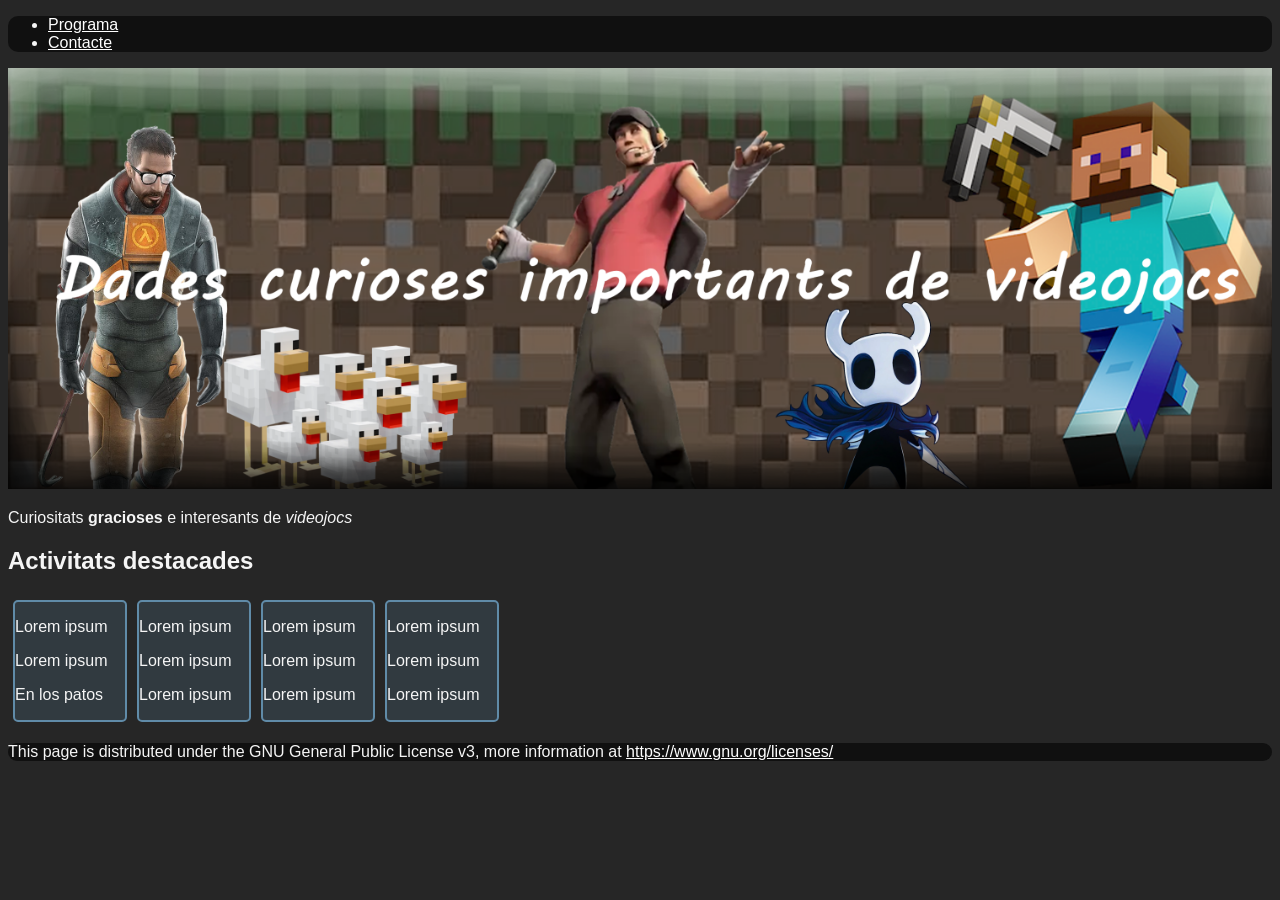
<file: index.html>
<!-- 
    Copyright (C) 2026  GreenKato5000

    This program is free software: you can redistribute it and/or modify
    it under the terms of the GNU General Public License as published by
    the Free Software Foundation, either version 3 of the License, or
    (at your option) any later version.

    This program is distributed in the hope that it will be useful,
    but WITHOUT ANY WARRANTY; without even the implied warranty of
    MERCHANTABILITY or FITNESS FOR A PARTICULAR PURPOSE.  See the
    GNU General Public License for more details.

    You should have received a copy of the GNU General Public License
    along with this program.  If not, see <https://www.gnu.org/licenses/>.
-->
<!DOCTYPE html> 
<html lang="en"> 
<head>
    <link rel="stylesheet" href="styles.css">
    <meta charset="UTF-8"> <!-- Codificacion del documento -->
    <meta name="viewport" content="width=device-width, initial-scale=1.0"> 
    <title>pagina principal</title> 
</head> 
<body> 
    <header> 
        <nav> 
            <ul> 
                <li><a href="programa.html">Programa</a></li> <!-- enlace de la navegacion a programa.html -->
                <li><a href="contacte.html">Contacte</a></li> <!-- enlace de la navegacion a contacte.html -->
            </ul> 
        </nav> 
    </header> 
    <main> 
        <img src="src/banner.png" alt="Dades curioses importants de videojocs" class="banner">
        <p>Curiositats <strong>gracioses</strong> e interesants de <em>videojocs</em></p>
        <h2>Activitats destacades</h2>
        <div class="actividades">
            <div class="actividad"> <!-- TODO: Añadir texto para esto -->
                <p>Lorem ipsum
                <p>Lorem ipsum
                <p>En los patos</p>
            </div>
            <div class="actividad"> <!-- TODO: Añadir texto para esto -->
                <p>Lorem ipsum
                <p>Lorem ipsum
                <p>Lorem ipsum</p>
            </div>
            <div class="actividad"> <!-- TODO: Añadir texto para esto -->
                <p>Lorem ipsum
                <p>Lorem ipsum
                <p>Lorem ipsum</p>
            </div>
            <div class="actividad"> <!-- TODO: Añadir texto para esto -->
                <p>Lorem ipsum
                <p>Lorem ipsum
                <p>Lorem ipsum</p>
            </div>
        </div>
    </main> 
    <footer>
        <p>This page is distributed under the GNU General Public License v3, more information at <a href="https://www.gnu.org/licenses/">https://www.gnu.org/licenses/</a></p>
    </footer> 
</body> 
</html>
</file>
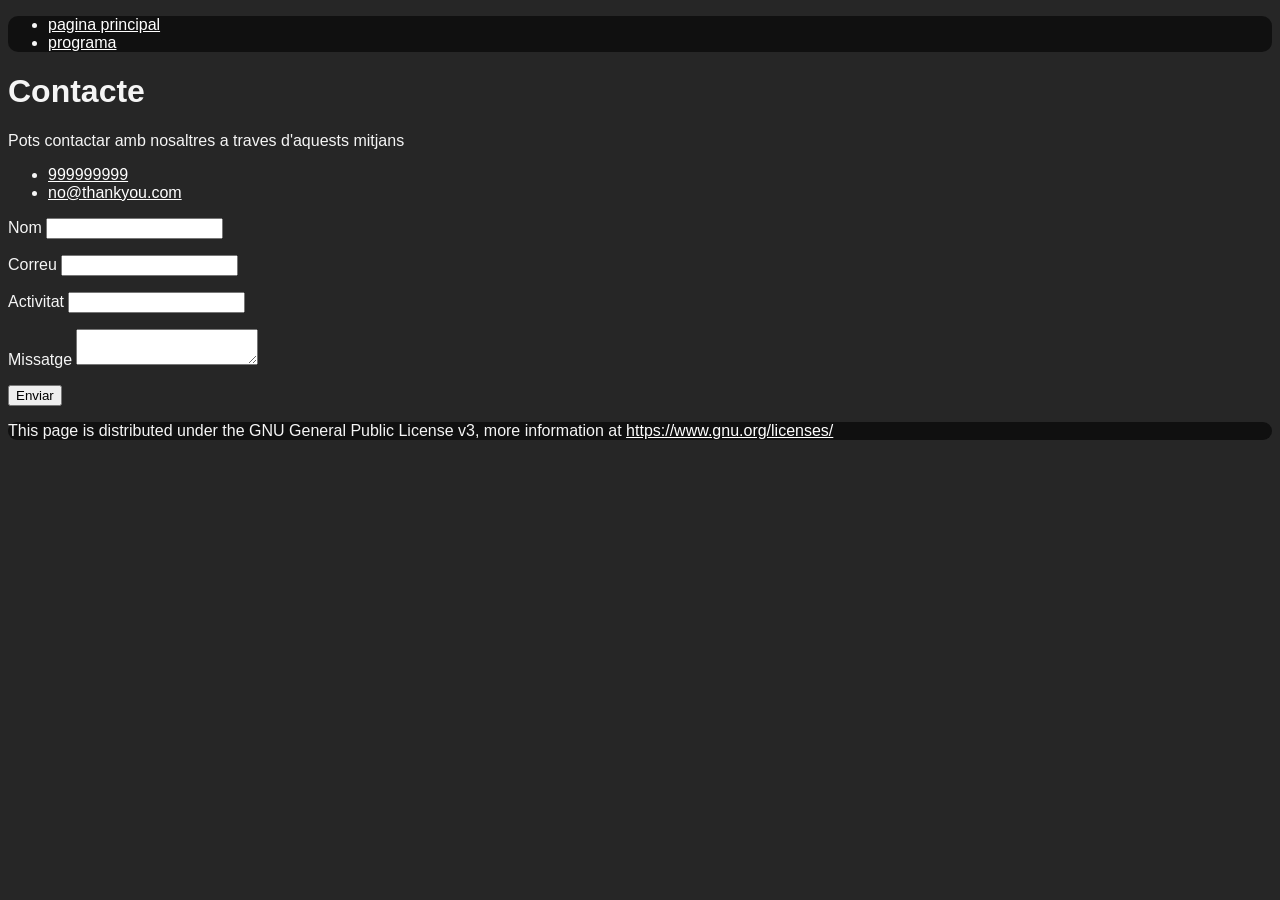
<file: contacte.html>
<!-- 
    Copyright (C) 2026  GreenKato5000

    You should have received a copy of the GNU General Public License
    along with this program.  If not, see <https://www.gnu.org/licenses/>.
-->
<!DOCTYPE html>
<html lang="en">
<head>
    <link rel="stylesheet" href="styles.css">
    <meta charset="UTF-8">
    <meta name="viewport" content="width=device-width, initial-scale=1.0">
    <title>Contacte</title>
</head>
<body>
    <header>
        <nav>
            <ul>
                <li><a href="index.html">pagina principal</a></li>
                <li><a href="programa.html">programa</a></li>
            </ul>
        </nav>
    </header>
    <main>
        <!-- TODO: añadir info de contacto -->
        <h1>Contacte</h1>
        <p>Pots contactar amb nosaltres a traves d'aquests mitjans</p>
        <ul>
            <li><a href="tel:999999999">999999999</a></li>
            <li><a href="mailto:no@thankyou.com">no@thankyou.com</a></li>
        </ul>
        <form action="post"> <!-- no se ni como va esto -->
            <p><label for="nombre">Nom</label>
            <input type="text" name="nombre" id="nombre" required>
            <p><label for="correo">Correu</label>
            <input type="email" name="correo" id="correo" required>
            <p><label for="actividad">Activitat</label>
            <input type="text" name="actividad" id="actividad">
            <p><label for="mensaje">Missatge</label>
            <textarea name="mensaje" id="mensaje"></textarea>
            <p><button type="submit">Enviar</button>
        </form>
    </main>
    <footer>
        <p>This page is distributed under the GNU General Public License v3, more information at <a href="https://www.gnu.org/licenses/">https://www.gnu.org/licenses/</a></p>
    </footer>
</body>
</html>
</file>
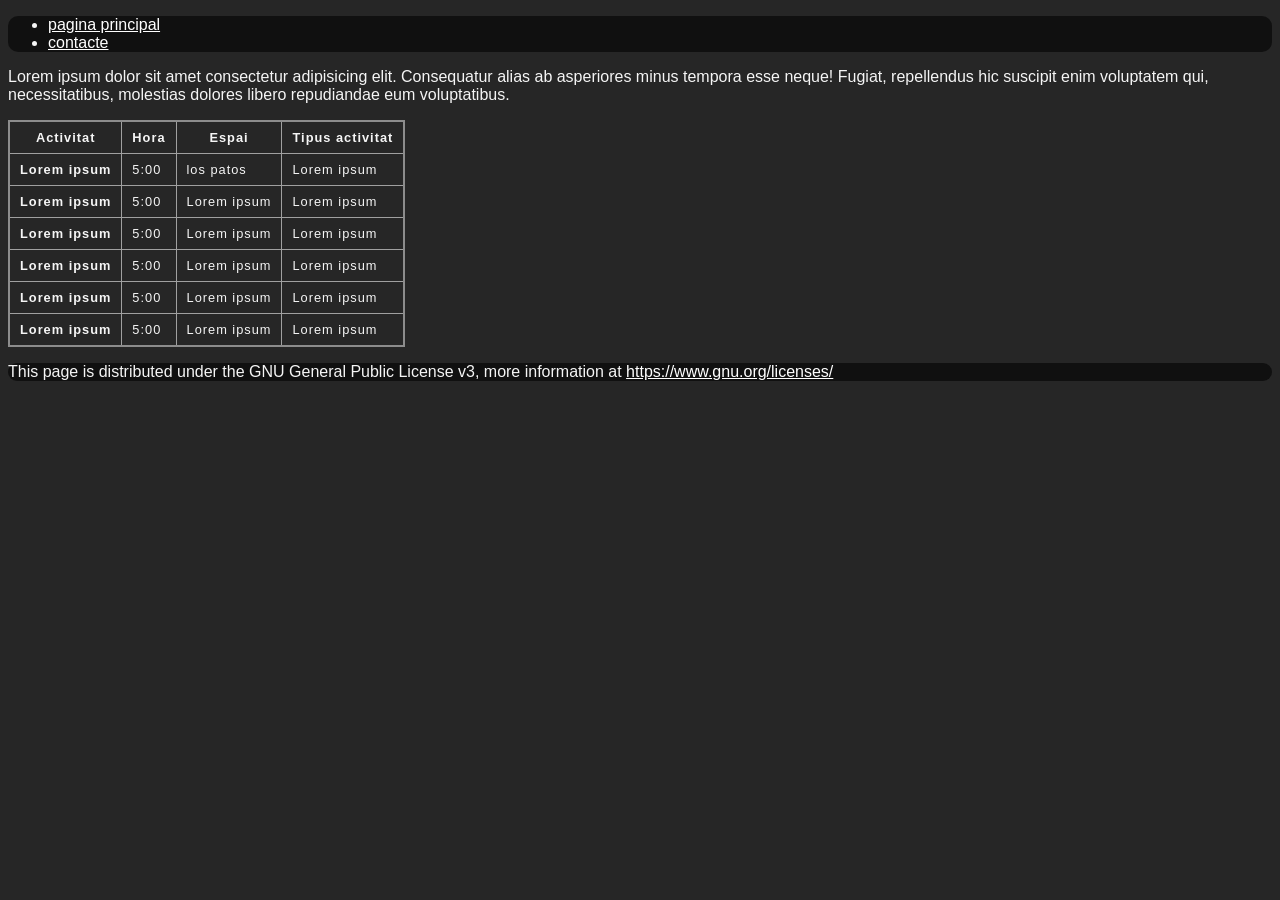
<file: programa.html>
<!-- 
    Copyright (C) 2026  GreenKato5000

    You should have received a copy of the GNU General Public License
    along with this program.  If not, see <https://www.gnu.org/licenses/>.
-->
<!DOCTYPE html>
<html lang="en">
<head>
    <link rel="stylesheet" href="styles.css">
    <meta charset="UTF-8">
    <meta name="viewport" content="width=device-width, initial-scale=1.0">
    <title>programa</title>
</head>
<body>
    <header>
        <nav>
            <ul>
                <li><a href="index.html">pagina principal</a></li>
                <li><a href="contacte.html">contacte</a></li>
            </ul>
        </nav>
    </header>
    <main>
        <p>Lorem ipsum dolor sit amet consectetur adipisicing elit. Consequatur alias ab asperiores minus tempora esse neque! Fugiat, repellendus hic suscipit enim voluptatem qui, necessitatibus, molestias dolores libero repudiandae eum voluptatibus.</p>
        <table>
            <thead>
                <tr>
                    <th scope="col">Activitat
                    <th scope="col">Hora
                    <th scope="col">Espai
                    <th scope="col">Tipus activitat</th>
                </tr>
            </thead>
            <tbody>
                <tr>
                    <th scope="row">Lorem ipsum
                    <td>5:00
                    <td>los patos
                    <td>Lorem ipsum</td>
                </tr>
                <tr>
                    <th scope="row">Lorem ipsum
                    <td>5:00
                    <td>Lorem ipsum
                    <td>Lorem ipsum</td>
                </tr>
                <tr>
                    <th scope="row">Lorem ipsum
                    <td>5:00
                    <td>Lorem ipsum
                    <td>Lorem ipsum</td>
                </tr>
                <tr>
                    <th scope="row">Lorem ipsum
                    <td>5:00
                    <td>Lorem ipsum
                    <td>Lorem ipsum</td>
                </tr>
                <tr>
                    <th scope="row">Lorem ipsum
                    <td>5:00
                    <td>Lorem ipsum
                    <td>Lorem ipsum</td>
                </tr>
                <tr>
                    <th scope="row">Lorem ipsum
                    <td>5:00
                    <td>Lorem ipsum
                    <td>Lorem ipsum</td>
                </tr>
            </tbody>
        </table>
    </main>
    <footer>
        <p>This page is distributed under the GNU General Public License v3, more information at <a href="https://www.gnu.org/licenses/">https://www.gnu.org/licenses/</a></p>
    </footer>
</body>
</html>
</file>
<file: styles.css>
/* 
    Copyright (C) 2026  GreenKato5000

    This program is free software: you can redistribute it and/or modify
    it under the terms of the GNU General Public License as published by
    the Free Software Foundation, either version 3 of the License, or
    (at your option) any later version.

    This program is distributed in the hope that it will be useful,
    but WITHOUT ANY WARRANTY; without even the implied warranty of
    MERCHANTABILITY or FITNESS FOR A PARTICULAR PURPOSE.  See the
    GNU General Public License for more details.

    You should have received a copy of the GNU General Public License
    along with this program.  If not, see <https://www.gnu.org/licenses/>.
 */
html {
    font-family: 'Segoe UI', Tahoma, Geneva, Verdana, Wingdings, sans-serif; /*Especifica la lista de fuentes que se usaran*/
    font-size: medium; /*Especifica el tamaño de fuente*/
    background-color: #262626;
    color: whitesmoke;
}

header,
footer {
    background-color: #101010;
    color: whitesmoke;
    border-radius: 10px;
}

a {
    color: white;
}

.actividades {
    display: flex;
    flex-wrap: wrap;
}

.actividad {
    border: 2px solid rgb(96 139 168);
    border-radius: 5px;
    background-color: rgb(96 139 168 / 0.2);
    width: 110px;
    margin: 5px;
}

.banner {
    width: 100%;
}

table {
    border-collapse: collapse;
    border: 2px solid rgb(140 140 140);
    font-size: 0.8rem;
    letter-spacing: 1px;
}

th,
td {
    border: 1px solid rgb(160 160 160);
    padding: 8px 10px;
}
</file>
